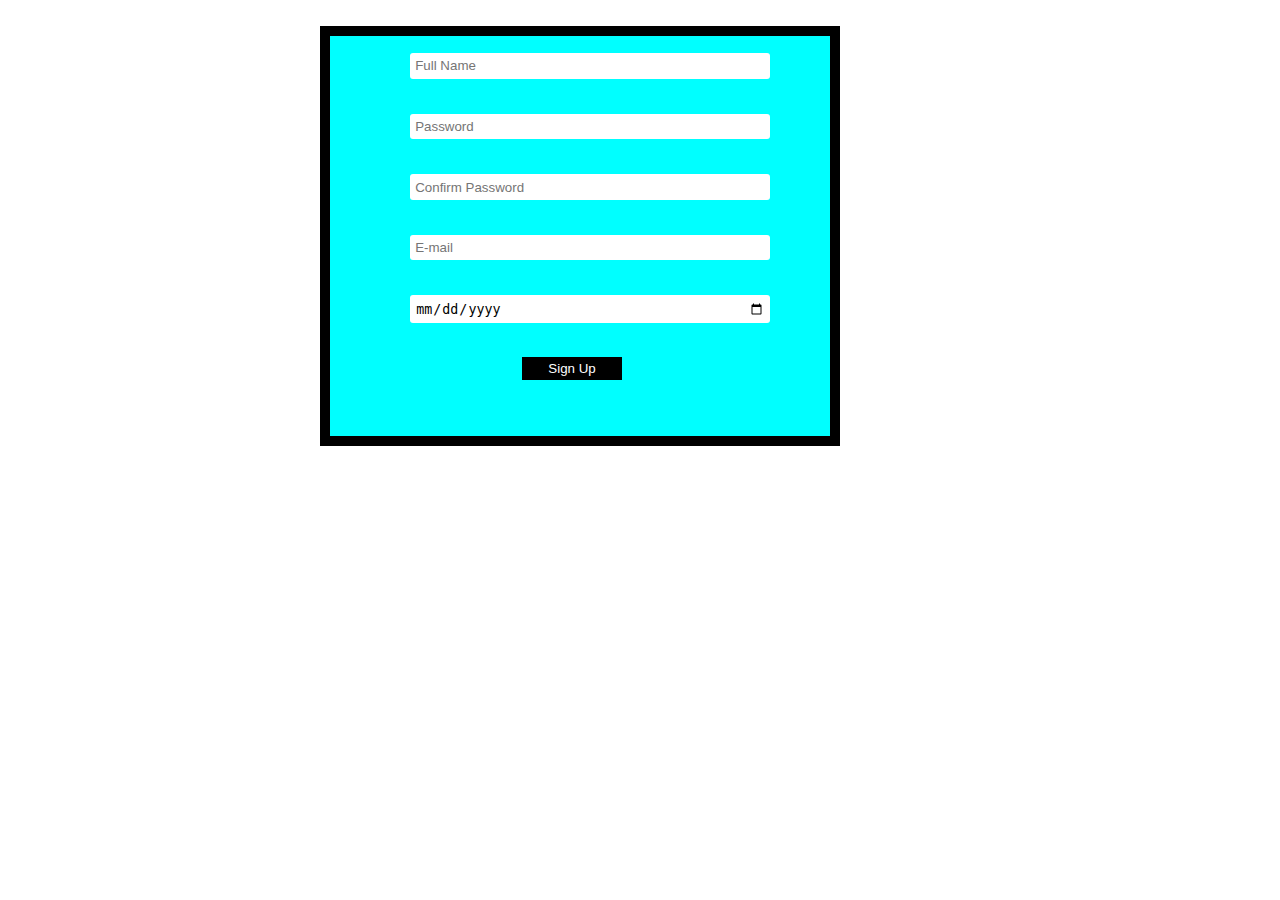
<file: index.html>
<!DOCTYPE html>
<html lang="en">

<head>
    <meta charset="UTF-8">
    <meta http-equiv="X-UA-Compatible" content="IE=edge">
    <meta name="viewport" content="width=device-width, initial-scale=1.0">
    <title>Document</title>
    <link rel="stylesheet" href="./css/Sign up form interactive.css">
</head>

<body>
    <div class="container">
        <input type="text" id="name" placeholder="Full Name" required>
        <input type="password" id="password" placeholder="Password" required>
        <input type="password" id="confirmpassword" placeholder="Confirm Password" required>
        <input type="email" id="email" placeholder="E-mail" required>
        <input type="date" id="DOB">
        <!-- <input type="" id="DOB"> -->
        <button id="btn">Sign Up</button>

    </div>

    <script src="./javascript/Sign up form interactive.js"></script>
</body>

</html>
</file>
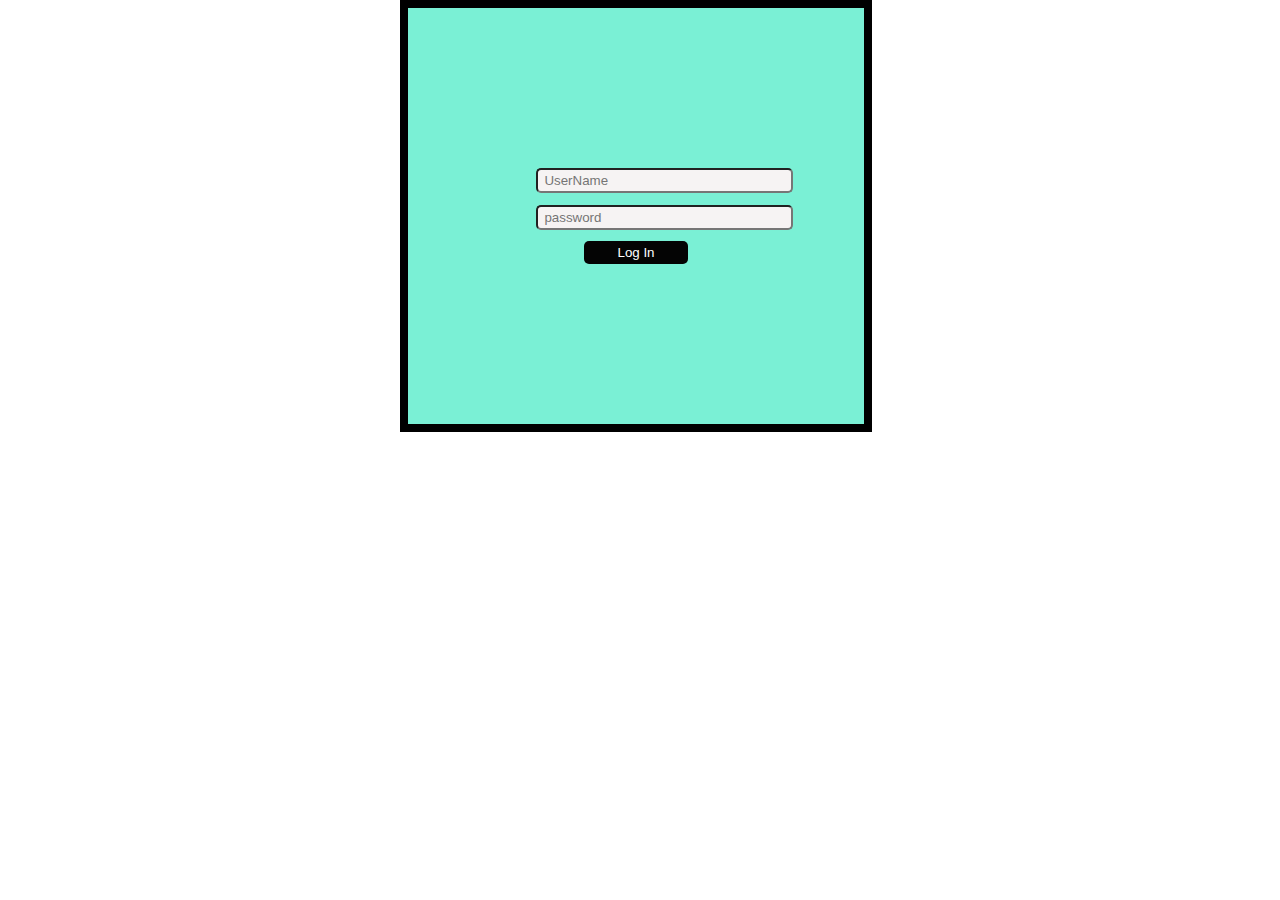
<file: login.html>
<!DOCTYPE html>
<html lang="en">

<head>
    <meta charset="UTF-8">
    <meta http-equiv="X-UA-Compatible" content="IE=edge">
    <meta name="viewport" content="width=device-width, initial-scale=1.0">
    <title>Document</title>
    <link rel="stylesheet" href="./css/getUserData.css">

</head>

<body>

    <div class="container">
        <input type="text" name="username" id="username" placeholder="UserName" required>

        <!-- <input type="text" name="username" id="output" placeholder="OutPut"> -->

        <input type="password" name="password" id="password" placeholder="password" required>

        <button id="btn">Log In</button>
    </div>

    <script src="./javascript/getUserData.js"></script>
</body>

</html>
</file>
<file: css/Sign up form interactive.css>
* {
    padding: 0;
    margin: 0;
}

.container {
    margin: 2% 25%;
    border: 10px solid black;
    background-color: aqua;
    width: 500px;
    height: 400px;
    flex-direction: column;
    display: flex;
}

.container #name,
#confirmpassword,
#DOB,
#lname,
#password,
#email {
    width: 350px;
    border-radius: 3px;
    border: 2px solid transparent;
    padding: .2rem .2rem;
    margin: 1.1rem 5rem;
}

.container #btn {
    padding: 2px 20px;
    margin: 1rem 12rem;
    width: 100px;
    border: 2px solid transparent;
    outline: none;
    cursor: pointer;
    background: #000;
    color: #fff;
}
</file>
<file: css/getUserData.css>
* {
        padding: 0;
        margin: 0;
    }
    
    .container {
        width: 200px;
        background: #7af0d5;
        display: flex;
        padding: 10rem 8rem;
        height: 6rem;
        border: 8px solid black;
        flex-direction: column;
        justify-content: space-between;
        margin: 0 25rem;
    }
    
    #username,
    #password {
        width: 240px;
        padding: .2rem .4rem;
        border-radius: 5px;
        background: rgb(246, 243, 243);
    }
    
    #btn {
        margin: 0 3rem;
        padding: 2px 20px;
        outline: none;
        border: 2px solid transparent;
        background-color: rgb(4, 4, 4);
        cursor: pointer;
        color: white;
        border-radius: 5px;
        transition: background 0.7s ease-in-out;
    }
    /*     
    #btn:hover {
        background-color: rgb(93, 255, 160);
        color: #000;
    } */
</file>
